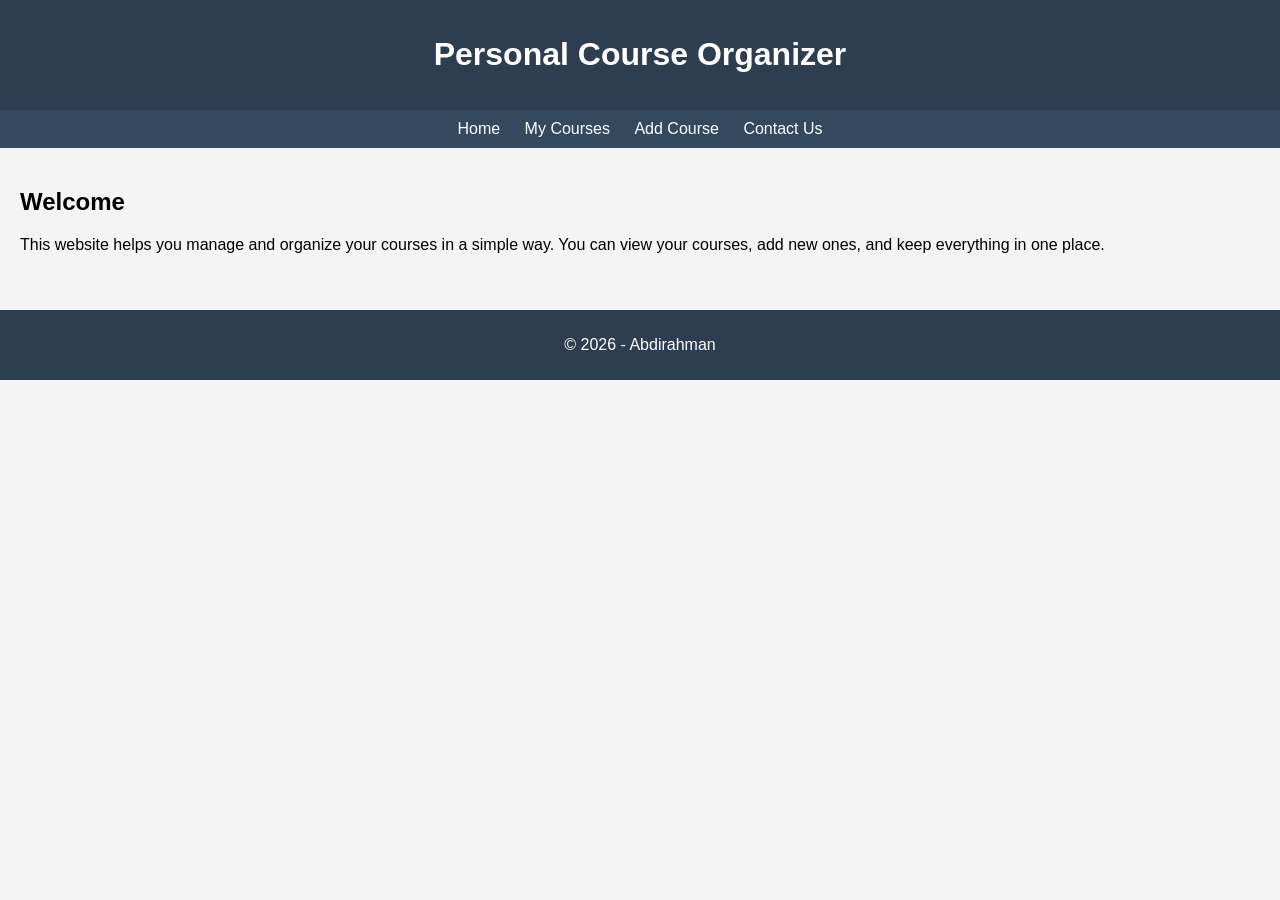
<file: index.html>
<!DOCTYPE html>
<html>
<head>
  <title>Home</title>
  <link rel="stylesheet" href="style.css">
</head>
<body>

<header>
  <h1>Personal Course Organizer</h1>
</header>

<nav>
  <a href="index.html">Home</a>
  <a href="courses.html">My Courses</a>
  <a href="add.html">Add Course</a>
  <a href="contact.html">Contact Us</a>
</nav>

<main>
  <section>
    <h2>Welcome</h2>
    <p>
      This website helps you manage and organize your courses in a simple way.
      You can view your courses, add new ones, and keep everything in one place.
    </p>
  </section>
</main>

<footer>
  <p>© 2026 - Abdirahman</p>
</footer>

</body>
</html>
</file>
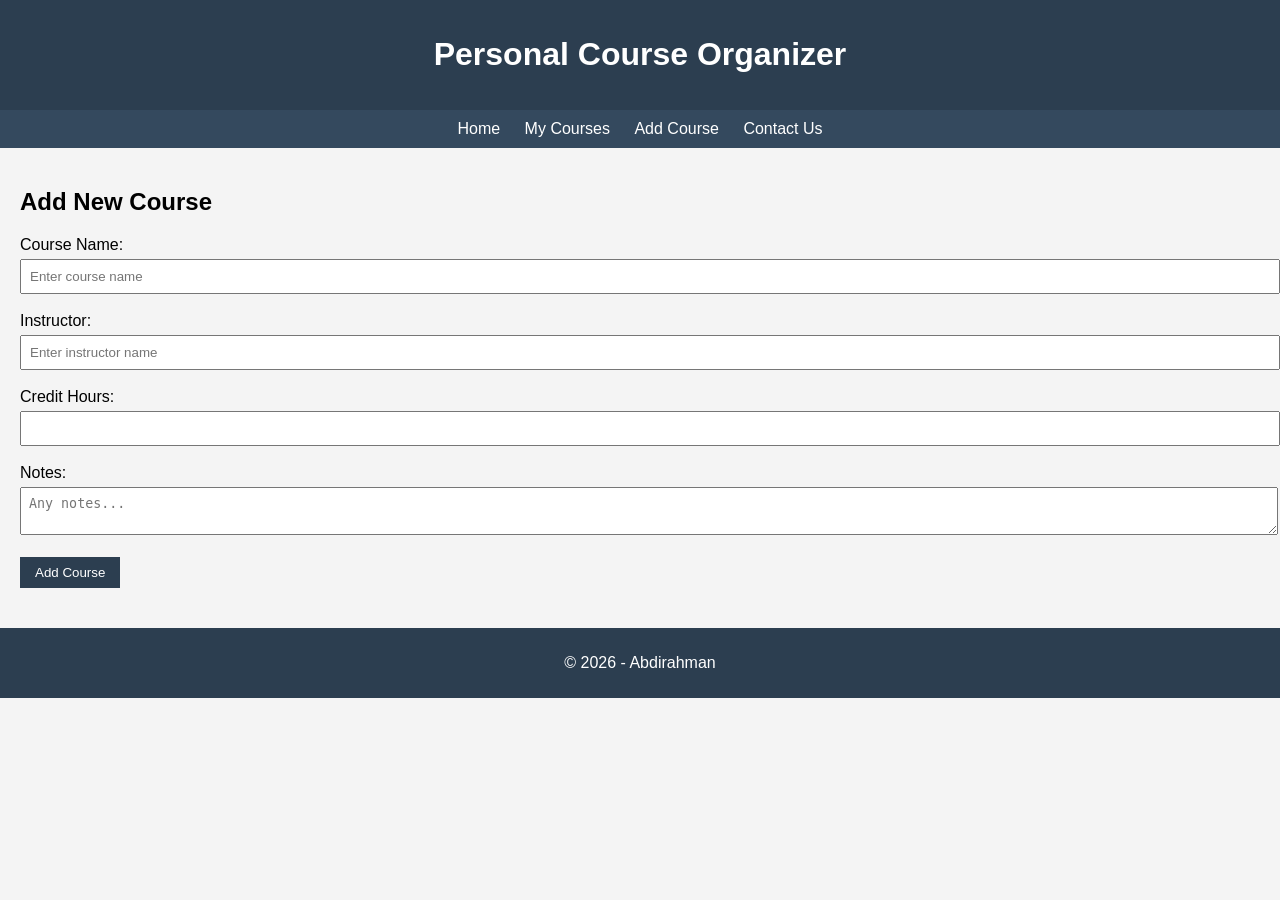
<file: add.html>
<!DOCTYPE html>
<html>
<head>
  <title>Add Course</title>
  <link rel="stylesheet" href="style.css">
</head>
<body>

<header>
  <h1>Personal Course Organizer</h1>
</header>

<nav>
  <a href="index.html">Home</a>
  <a href="courses.html">My Courses</a>
  <a href="add.html">Add Course</a>
  <a href="contact.html">Contact Us</a>
</nav>

<main>
  <section>
    <h2>Add New Course</h2>

    <form>
      <label>Course Name:</label><br>
      <input type="text" placeholder="Enter course name" required><br><br>

      <label>Instructor:</label><br>
      <input type="text" placeholder="Enter instructor name" required><br><br>

      <label>Credit Hours:</label><br>
      <input type="number" min="1" max="6" required><br><br>

      <label>Notes:</label><br>
      <textarea placeholder="Any notes..."></textarea><br><br>

      <button type="submit">Add Course</button>
    </form>

  </section>
</main>

<footer>
  <p>© 2026 - Abdirahman</p>
</footer>

</body>
</html>
</file>
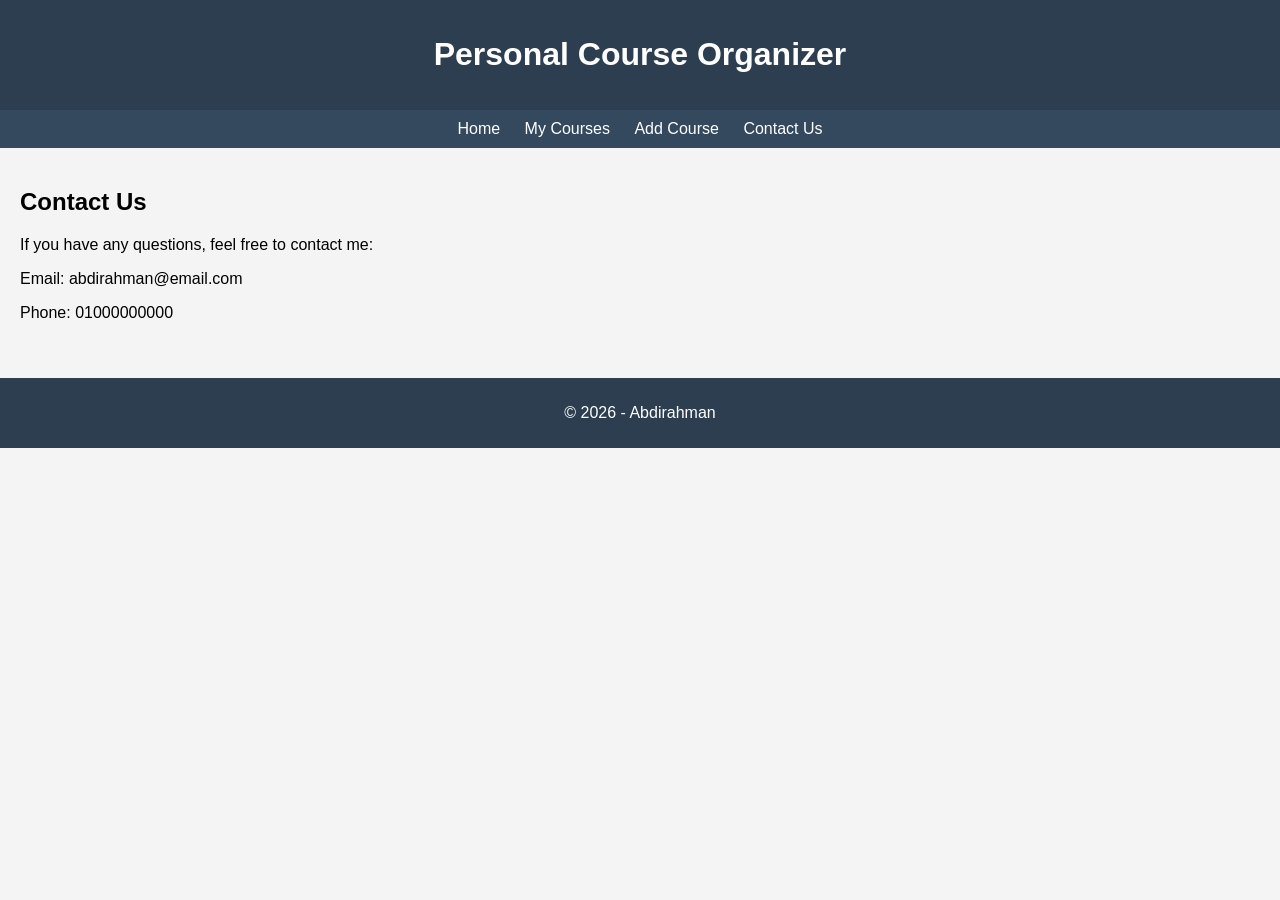
<file: contact.html>
<!DOCTYPE html>
<html>
<head>
  <title>Contact Us</title>
  <link rel="stylesheet" href="style.css">
</head>
<body>

<header>
  <h1>Personal Course Organizer</h1>
</header>

<nav>
  <a href="index.html">Home</a>
  <a href="courses.html">My Courses</a>
  <a href="add.html">Add Course</a>
  <a href="contact.html">Contact Us</a>
</nav>

<main>
  <section>
    <h2>Contact Us</h2>

    <p>If you have any questions, feel free to contact me:</p>

    <p>Email: abdirahman@email.com</p>
    <p>Phone: 01000000000</p>

  </section>
</main>

<footer>
  <p>© 2026 - Abdirahman</p>
</footer>

</body>
</html>
</file>
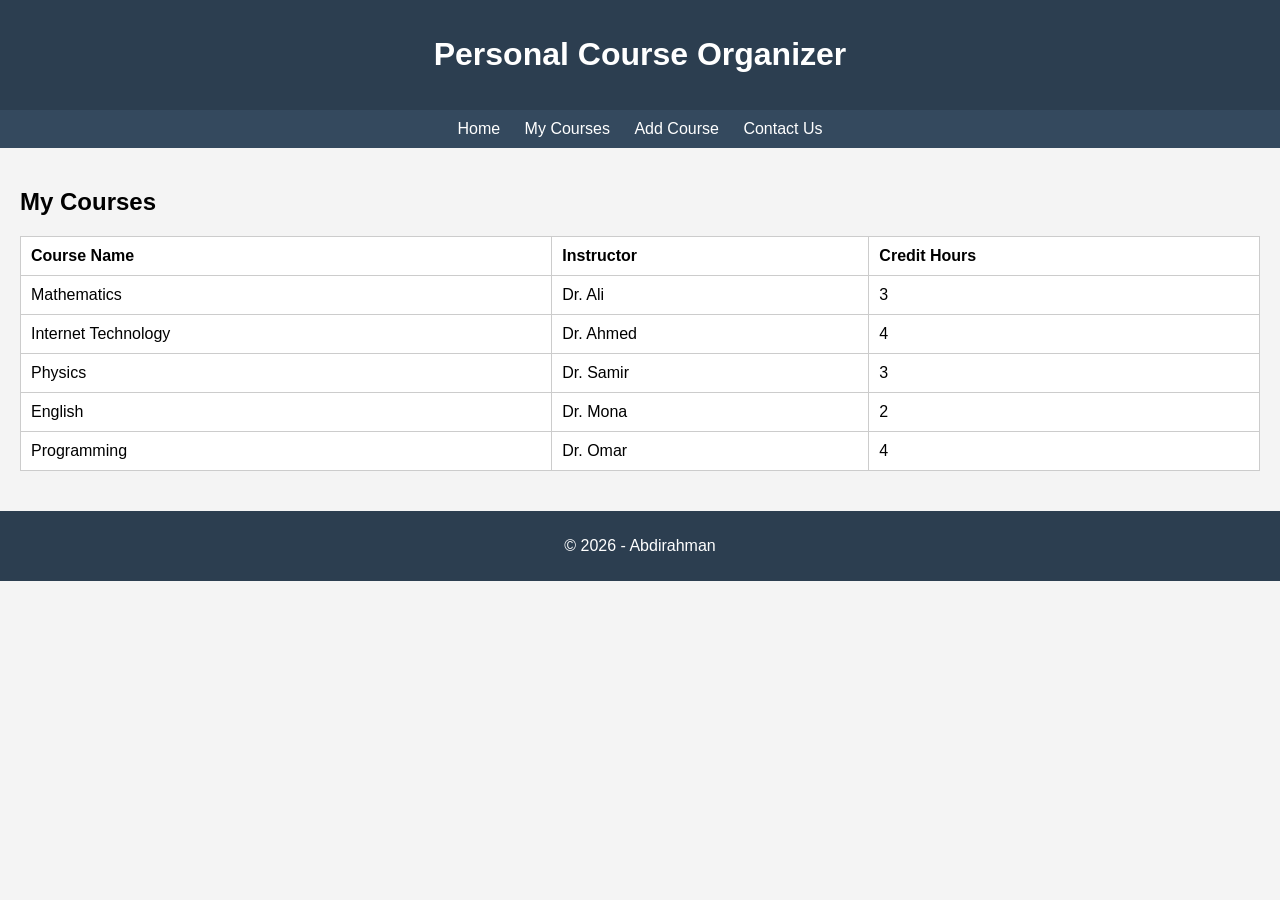
<file: courses.html>
<!DOCTYPE html>
<html>
<head>
  <title>My Courses</title>
  <link rel="stylesheet" href="style.css">
</head>
<body>

<header>
  <h1>Personal Course Organizer</h1>
</header>

<nav>
  <a href="index.html">Home</a>
  <a href="courses.html">My Courses</a>
  <a href="add.html">Add Course</a>
  <a href="contact.html">Contact Us</a>
</nav>

<main>
  <section>
    <h2>My Courses</h2>

    <table>
      <tr>
        <th>Course Name</th>
        <th>Instructor</th>
        <th>Credit Hours</th>
      </tr>

      <tr>
        <td>Mathematics</td>
        <td>Dr. Ali</td>
        <td>3</td>
      </tr>

      <tr>
        <td>Internet Technology</td>
        <td>Dr. Ahmed</td>
        <td>4</td>
      </tr>

      <tr>
        <td>Physics</td>
        <td>Dr. Samir</td>
        <td>3</td>
      </tr>

      <tr>
        <td>English</td>
        <td>Dr. Mona</td>
        <td>2</td>
      </tr>

      <tr>
        <td>Programming</td>
        <td>Dr. Omar</td>
        <td>4</td>
      </tr>
    </table>

  </section>
</main>

<footer>
  <p>© 2026 - Abdirahman</p>
</footer>

</body>
</html>
</file>
<file: style.css>
body {
  font-family: Arial, sans-serif;
  margin: 0;
  background-color: #f4f4f4;
}

/* Header */
header {
  background-color: #2c3e50;
  color: white;
  text-align: center;
  padding: 15px;
}

/* Navigation */
nav {
  background-color: #34495e;
  text-align: center;
  padding: 10px;
}

nav a {
  color: white;
  margin: 10px;
  text-decoration: none;
}

nav a:hover {
  color: #f1c40f;
}

/* Main content */
main {
  padding: 20px;
}

/* Table */
table {
  width: 100%;
  background-color: white;
}

table, th, td {
  border: 1px solid #ccc;
  border-collapse: collapse;
}

th, td {
  padding: 10px;
  text-align: left;
}

/* Form */
form input,
form textarea {
  width: 100%;
  padding: 8px;
  margin-top: 5px;
}

button {
  background-color: #2c3e50;
  color: white;
  padding: 8px 15px;
  border: none;
  cursor: pointer;
}

button:hover {
  background-color: #e74c3c;
}

/* Footer */
footer {
  background-color: #2c3e50;
  color: white;
  text-align: center;
  padding: 10px;
  margin-top: 20px;
}

/* Responsive */
@media (max-width: 600px) {
  nav a {
    display: block;
    margin: 5px 0;
  }
}
</file>
